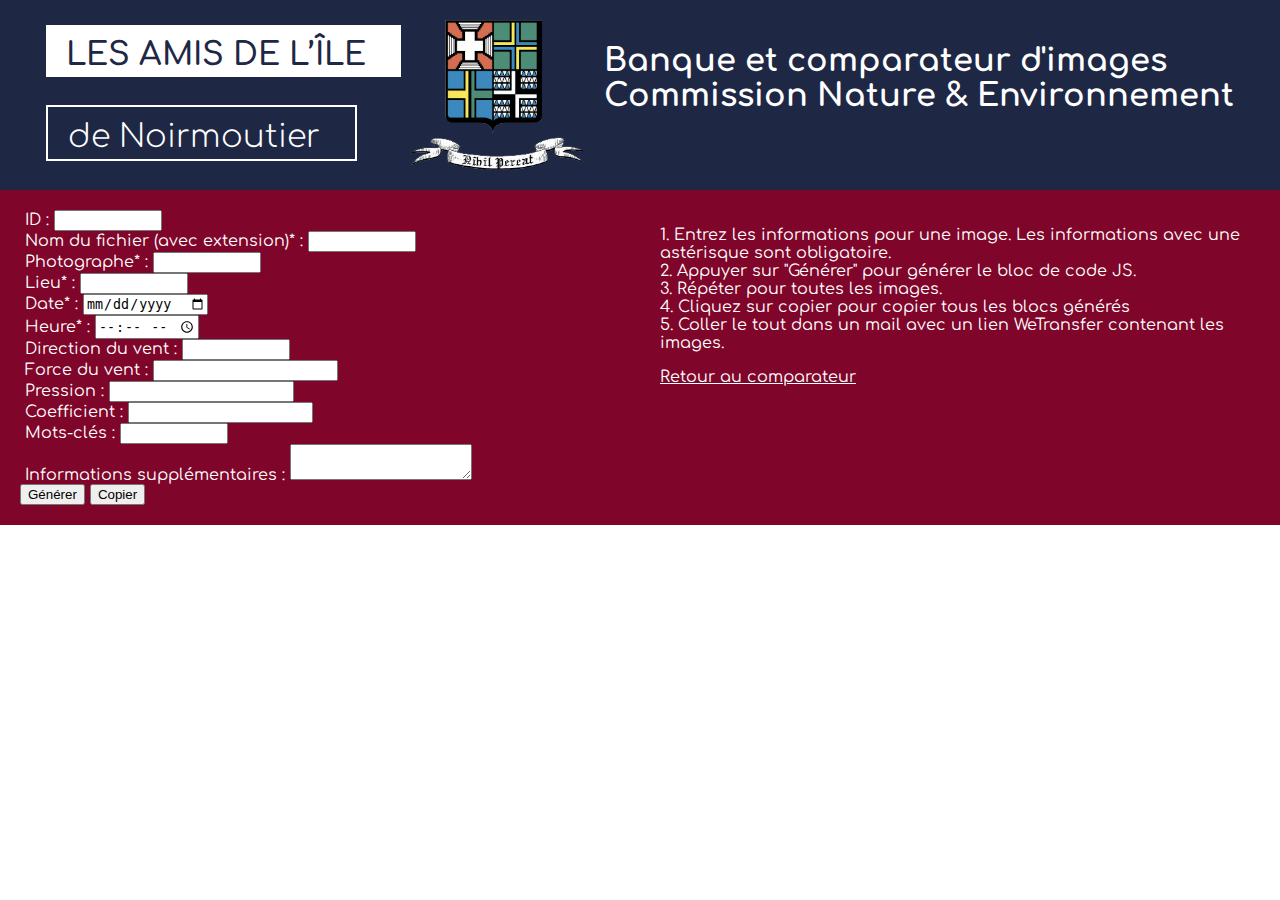
<file: form.html>
<!DOCTYPE html>
<html lang="en">
<head>
    <meta charset="UTF-8">
    <meta name="viewport" content="width=device-width, initial-scale=1.0">
    <title>Formulaire d'ajoute d'images</title>
    <link rel="stylesheet" type="text/css" href="styles0.4.css">
    <link rel="stylesheet" href="https://fonts.googleapis.com/css?family=Comfortaa" rel="stylesheet">
</head>
<body>
	<a href="https://www.amis-ile-noirmoutier.fr/" style="text-decoration: none;">
		<div id="header">
			<h1>
				<span class="h1-text">
					<span class="h1-first">Les Amis de l’île</span></br><br>
					<span class="h1-sec">de Noirmoutier</span></br><br>
				</span>
				<img src="res/logo-amis-ile-noirmoutier.png">
				<span class="h1-text">
					Banque et comparateur d'images</br>
					Commission Nature & Environnement</br></br>
				</span>
			</h1>
		</div>
	</a>
	
	<div id="flex-container">
		<div id="flex-item" class="top">
			<form id="imageForm">
				<label for="photographer">ID :</label>
				<input type="text" id="id"><br>
				
				<label for="photographer">Nom du fichier (avec extension)* :</label>
				<input type="text" id="src" required><br>
				
				<label for="photographer">Photographe* :</label>
				<input type="text" id="photographer" required><br>

				<label for="place">Lieu* :</label>
				<input type="text" id="place" required><br>

				<label for="date">Date* :</label>
				<input type="date" id="date" required><br>

				<label for="time">Heure* :</label>
				<input type="time" id="time" required><br>

				<label for="windDirection">Direction du vent :</label>
				<input type="text" id="windDirection"><br>

				<label for="windForce">Force du vent :</label>
				<input type="number" id="windForce"><br>

				<label for="pressure">Pression :</label>
				<input type="number" id="pressure"><br>

				<label for="coefficient">Coefficient :</label>
				<input type="number" id="coefficient"><br>

				<label for="keyword">Mots-clés :</label>
				<input type="text" id="keyword"><br>

				<label for="infos">Informations supplémentaires :</label>
				<textarea id="infos"></textarea><br>

				<button type="button" onclick="generateText()">Générer</button>
				<button type="button" onclick="copyDivToClipboard()">Copier</button>
			</form>
		</div>
	
		<div id="flex-item" class="top">
			<p>1. Entrez les informations pour une image. Les informations avec une astérisque sont obligatoire.<br>
			2. Appuyer sur "Générer" pour générer le bloc de code JS.<br>
			3. Répéter pour toutes les images.<br>
			4. Cliquez sur copier pour copier tous les blocs générés<br>
			5. Coller le tout dans un mail avec un lien WeTransfer contenant les images.</p>
			<a href=Index.html style="color:white;">Retour au comparateur</a>
		</div>
	</div>

    <div id="result">
	<!-- Résultats du formulaire affichés ici -->
	</div>

	<script src="script.js"></script>

</body>
</html>
</file>
<file: styles0.4.css>
body {
    font-family: "Comfortaa", sans-serif;
	margin: 0px;
	transition: background-color 0.5s;
}

/* Header */

#header {
    background-color: #1e2845;
	display: flex;
	justify-content: center;
	width: 100%;
}

h1 {
    font-family: 'Comfortaa', sans-serif; /* Applique la police Comfortaa */
    color: #fff; /* Couleur du texte en blanc */
	margin: 0;
	padding: 20px;
}

.h1-text {
    display: inline-block;
    vertical-align: middle;
}

h1 img {
    margin-right: 10px; /* Ajoute de l'espace entre l'image et le texte */
	vertical-align: middle;
	height: 150px;
}

.h1-first {
  background-color: #fff;
  color: #1e2845;
  text-transform: uppercase;
  padding: 12px 35px 5px 20px;
  font-weight: 600;
  float: left;
}

.h1-sec {
  border: 2px solid #fff;
  margin-top: 10px;
  float: left;
  color: #fff;
  padding: 12px 35px 5px 20px;
  font-weight: 300;
}

/* Tableau */

.tableFixHead {
	overflow-y: auto;
	max-height: 800px;
	border-bottom: 1px solid black;
	margin-right: 10px;
}
.tableFixHead thead th {
	position: -webkit-sticky;
	position: sticky;
	top: 0px;
}

table {
    width: 100%;
    border-collapse: collapse;
	background: white;
}

table img {
    height: 100px;
    width: auto;
}

table, td {
    border: 1px solid #333;
}

th, td {
    padding: 5px;
    text-align: left;
}

th {
    background-color: #7f062a;
    color: white;
}

td img {
    height: 100px;
    width: auto;
}

input[type="text"] {
    width: 100px; /* Vous pouvez ajuster cette valeur en fonction de la largeur souhaitée */
}

/* Comparateur */

#centerdiv {
    display: flex;
    justify-content: center;
	margin: 10px 0;
}

label {
	margin-left: 5px;
	transition: color 0.5s;
}

.image-select {
    width: 50px;
	margin-left: 5px;
}

#comparisonResult {
    display: flex;
    justify-content: space-evenly;
}

#image1, #image2 {
    width: 100%;
    max-width: 100%; /* Garantit que l'image ne dépasse pas la largeur de l'écran */
    height: auto; /* Maintient le ratio d'aspect de l'image */
}

#toggleButton, #compareButton {
	cursor: pointer;
	margin-left: 25px;
}

figure.zoom {
	background-position: 50% 50%;
	border: 5px solid white;
	box-shadow: -1px 5px 15px black;
	width: 50%;
	height: auto;
	overflow: hidden;
	cursor: zoom-in;
	margin: 10px;
}
figure.zoom img:hover {
	opacity: 0;
}
figure.zoom img {
	transition: opacity 0.5s;
	display: block;
	width: 100%;
}

/* Footer & Meteo Marine */

.meteo {
	background-color: #1a6395;
	color: white;
	padding: 10px;
	text-align: center;
	max-width: 600px; /* Largeur maximale du rectangle */
    margin: 0 auto; /* Pour le centrer horizontalement */
	border: .1875rem solid #ffc400;
}

.meteo1 {
	font-family: 'Roboto', 'Roboto-fallback', sans-serif;
	text-transform: uppercase;
	font-size: 2.5rem;
	line-height: 2.438rem;
	font-weight: 700;
}

.meteo2 {
	font-family: 'Roboto', 'Roboto-fallback', sans-serif;
	font-weight: 400;
	font-size: 2.5rem;
	line-height: 2.438rem;
	font-style: italic;
	text-transform: uppercase;
}

.meteo3 {
	font-family: 'Roboto', 'Roboto-fallback', sans-serif;
	font-size: 1.1875rem;
	font-weight: 500;
	line-height: 1.938rem;
	text-transform: uppercase;
}

.form {
	background-color: #7f062a;
	color: white;
	padding: 10px;
	text-align: center;
	max-width: 600px; /* Largeur maximale du rectangle */
    margin: 0 auto; /* Pour le centrer horizontalement */
	border: .1875rem solid #ffc400;
}

/* Formulaire */

#result p {
	margin: 0;
}

#flex-container {
	display: flex;
	flex-direction: row;
}

#flex-item {
	flex: 1;
    padding: 20px;
}

.top {
	background-color: #7f062a;
    color: white;
}
</file>
